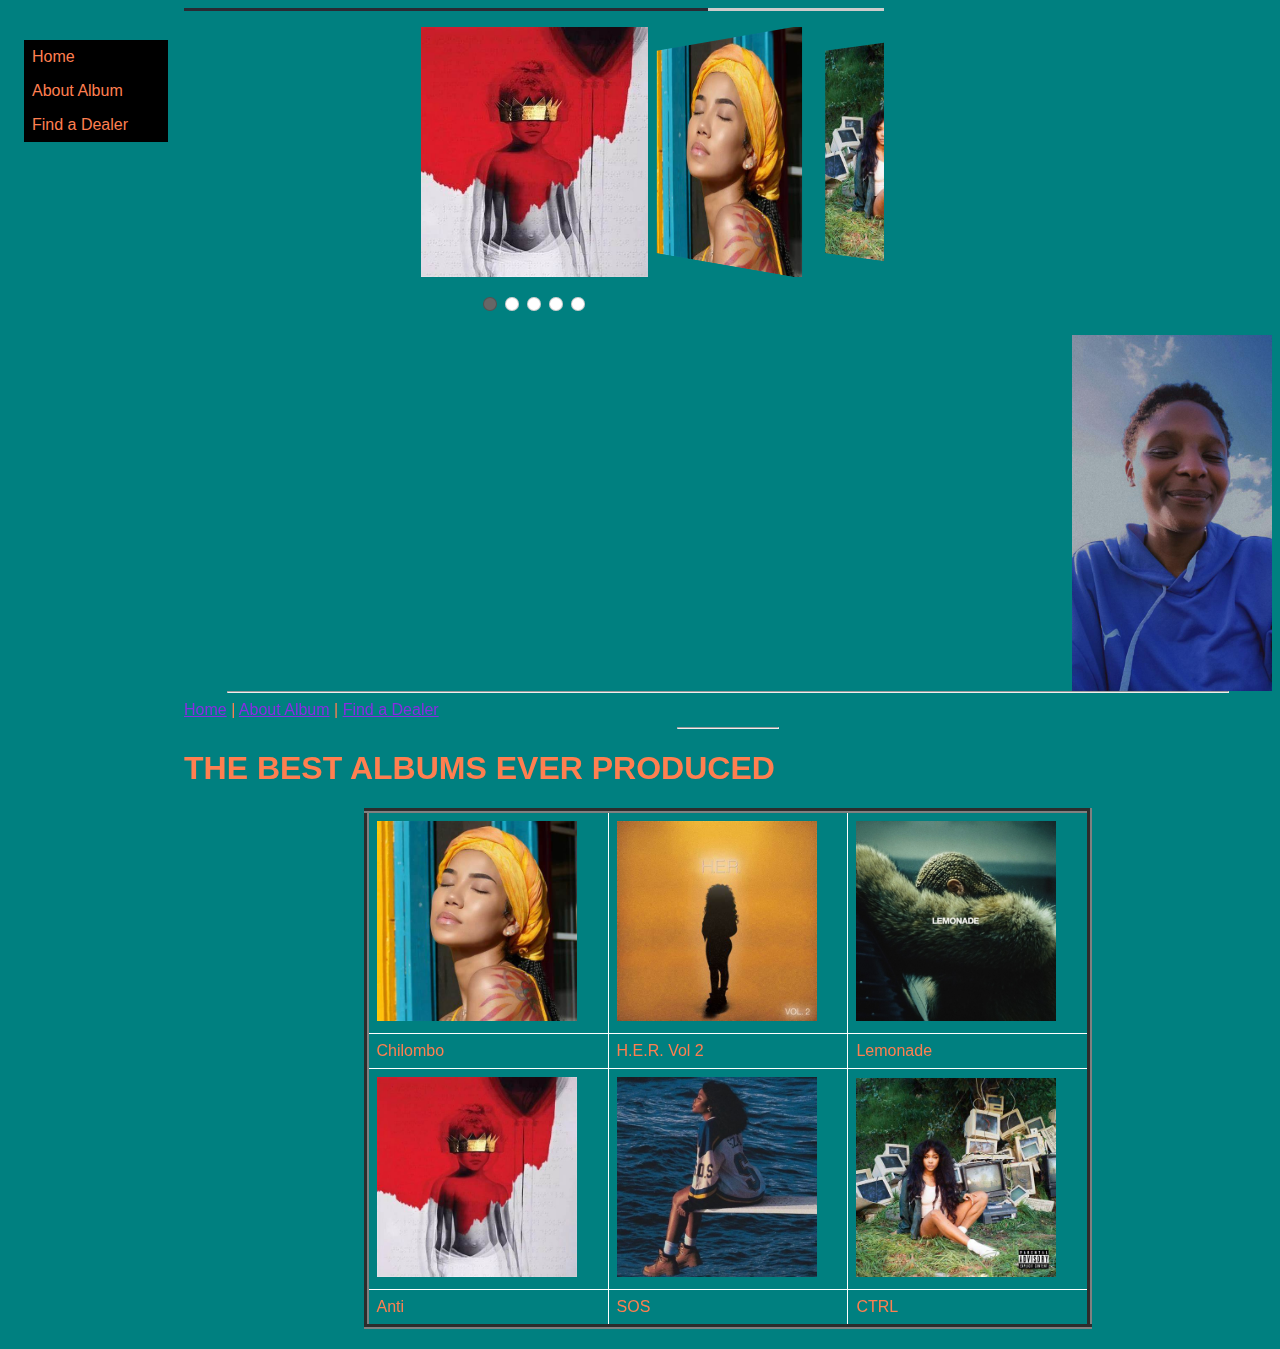
<file: index.html>
<!DOCTYPE html>
<html lang="en">

<head>
    <link rel="stylesheet" href="coverflow.css" />
    <link rel="stylesheet" href="Mystyle.css" />
    <script src="jquery.min.js"></script>
    
    <meta name="viewport" content="width=device-width" />
</head>
<style>
    table {
        width: 67%;
        border-collapse: collapse;
        margin: 20px auto;
    }

    th, td {
        border: 1px solid white;
        padding: 8px;
        text-align: left;
    }

    th {
        background-color: teal;
    }
    img {
        width: 200px; 
        height: auto; 
    }
</style>
<body>
    <div class="wrap" id="coverflow1">

        <div class="scrollbar">
            <div class="handle">
                <div class="mousearea"></div>
            </div>
        </div>

        <div class="frame coverflow">
            <ul class="clearfix">
                <li></li>
            </ul>
        </div>

        <ul class="pages"></ul>

    </div>

    <div>
        <img align="right" src="Gabriela.jpg" width="50" height="50"><br><br>
        <p><br>

        <hr width="1000">
        <a href="autobazzar.html">Home</a> | <a href="aboutus.html">About Album</a> | <a href="finddealer.html"> Find a Dealer </a>
        <hr width="100">
        <h1> THE BEST ALBUMS EVER PRODUCED</h1>
        <p>
            <ul class="navbar">
                <li>Home</li>
                <li>About Album</li>
                <li>Find a Dealer</li>
            </ul>
            <table border="5">
                <tr>
                    <td><img src="Chilombo.jpeg"></td>
                    <td><img src="H.E.R. Vol 2.jpeg"></td>
                    <td><img src="Lemonade.jpeg"></td>
                </tr>
                <tr>
                    <td>Chilombo</td>
                    <td>H.E.R. Vol 2</td>
                    <td>Lemonade</td>
                </tr>
                <tr>
                    <td><img src="Anti.jpeg"></td>
                    <td><img src="SOS.jpeg"></td>
                    <td><img src="CTRL.jpeg"></td>
                </tr>
                <tr>
                    <td>Anti</td>
                    <td>SOS</td>
                    <td>CTRL</td>
                </tr>
            </table>
    </div>
    <script src="sly.min.js"></script>
    <script src="coverflow 1.js"></script>
</body>
</html>
</file>
<file: coverflow.css>
/* Frame */

.wrap{
	max-width: 700px; /* Width of coverflow gallery. Should be in px. */
}

.frame {
	height: 250px; /* height of each item */
	line-height: 250px; /* height of each item */
	overflow: hidden;
}
.frame ul {
	list-style: none;
	margin: 0;
	padding: 0;
	height: 100%;
	font-size: 50px;
}
.frame ul li {
	float: left;
	width: 227px; /* width of each item */
	height: 100%;
	margin: 0 1px 0 0;
	padding: 0;
	background-position: center center; /* center image within carousel */
	background-repeat: no-repeat;
	background-size: cover; /* CSS3 property to scale image within container? "cover" or "contain" */
	color: #ddd;
	text-align: center;
	cursor: pointer;
}
.frame ul li.active {
	color: #fff;
}

/* Scrollbar */
.scrollbar {
	margin: 0 0 1em 0;
	height: 3px;
	background: #ccc;
	line-height: 0;
}
.scrollbar .handle {
	width: 100px;
	height: 100%;
	background: #292a33;
	cursor: pointer;
}
.scrollbar .handle .mousearea {
	position: absolute;
	top: -9px;
	left: 0;
	width: 100%;
	height: 20px;
}

/* Pages */
.pages {
	list-style: none;
	margin: 20px 0;
	padding: 0;
	text-align: center;
}
.pages li {
	display: inline-block;
	width: 14px;
	height: 14px;
	margin: 0 4px;
	text-indent: -999px;
	border-radius: 10px;
	cursor: pointer;
	overflow: hidden;
	background: #fff;
	box-shadow: inset 0 0 0 1px rgba(0,0,0,.2);
}
.pages li:hover {
	background: #aaa;
}
.pages li.active {
	background: #666;
}

/* Coverflow effect. .no-ie applies only to non IE browsers. See .js file for filter used */
.no-ie .coverflow {
	-webkit-perspective: 800px;
	-ms-perspective: 800px;
	perspective: 800px;
	-webkit-perspective-origin: 50% 50%;
	-ms-perspective-origin: 50% 50%;
	perspective-origin: 50% 50%;
	overflow-y: show;
}

.no-ie .coverflow ul {
	-webkit-transform-style: preserve-3d;
	-ms-transform-style: preserve-3d;
	transform-style: preserve-3d;
}

.no-ie .coverflow ul li {
	position: relative;
	margin: 0 -20px;
	-webkit-transform: rotateY(60deg) scale(0.9);
	-ms-transform: rotateY(60deg) scale(0.9);
	transform: rotateY(60deg) scale(0.9);
	-webkit-transition: -webkit-transform 300ms ease-out;
	transition: transform 300ms ease-out;
}

.no-ie .coverflow ul li.active {
	z-index: 10;
	-webkit-transform: scale(1);
	-ms-transform: scale(1);
	transform: scale(1);
}

.no-ie .coverflow ul li.active ~ li {
	-webkit-transform: rotateY(-60deg) scale(0.9);
	-ms-transform: rotateY(-60deg) scale(0.9);
	transform: rotateY(-60deg) scale(0.9);
}

/* Overlay effect */

#coverflowoverlay{
	position: fixed;
	width: 100%;
	height: 100%;
	opacity: 0;
	background: gray;
	left: 0;
	top: 0;
	z-index: -1;
}

#coverenlargearea{
	position: fixed;
	left: 50%;
	top: 50%;
	max-width: 95%;
	height: auto;
	-ms-transform: translate(-50%, -50%);
	-webkit-transform: translate(-50%, -50%);
	transform: translate(-50%, -50%);
	opacity: 0;
	background: white;
	z-index: -1;
	transition: all .2s ease-in;
}

#coverenlargearea img{
	/* max-width value set by script dynamically, due to some mobile issues otherwise */
	/* max-height value set by script dynamically, due to some mobile issues otherwise */
	display: block;
}

#coverenlargearea #desc{
	position: absolute;
	bottom: 0;
	background: white;
	padding: 4px;
	width: 100%;
	-webkit-box-sizing: border-box;
	-moz-box-sizing: border-box;
	box-sizing: border-box;
	font-size: 120%;
}
</file>
<file: Mystyle.css>
body{ 
	padding-left:11em;
	font-family:"Trebuchet MS", Verdana, Arial, serif;;
	color:coral;
	background-color:teal;}
UL.navbar{
	list-Style-type:none;
	padding:0;
	margin:0.5em;

	position:absolute;
	top:2em;
	left:1em;
	width:9em;
	}
  h1,h2,h3{
	font-family:Helvetica,Geneva,Arial,Sunsans-Regular,sans-serif;}
  UL.navbar li{
		background: black;
		margin:0.5em0;
		padding:0.5em;
		border-right:1em solid black
		}
  UL.navbar a{
		text-decoration:green}
	a:link{
		color:blueviolet}
	a:visited{
		color:blueviolet}
</file>
